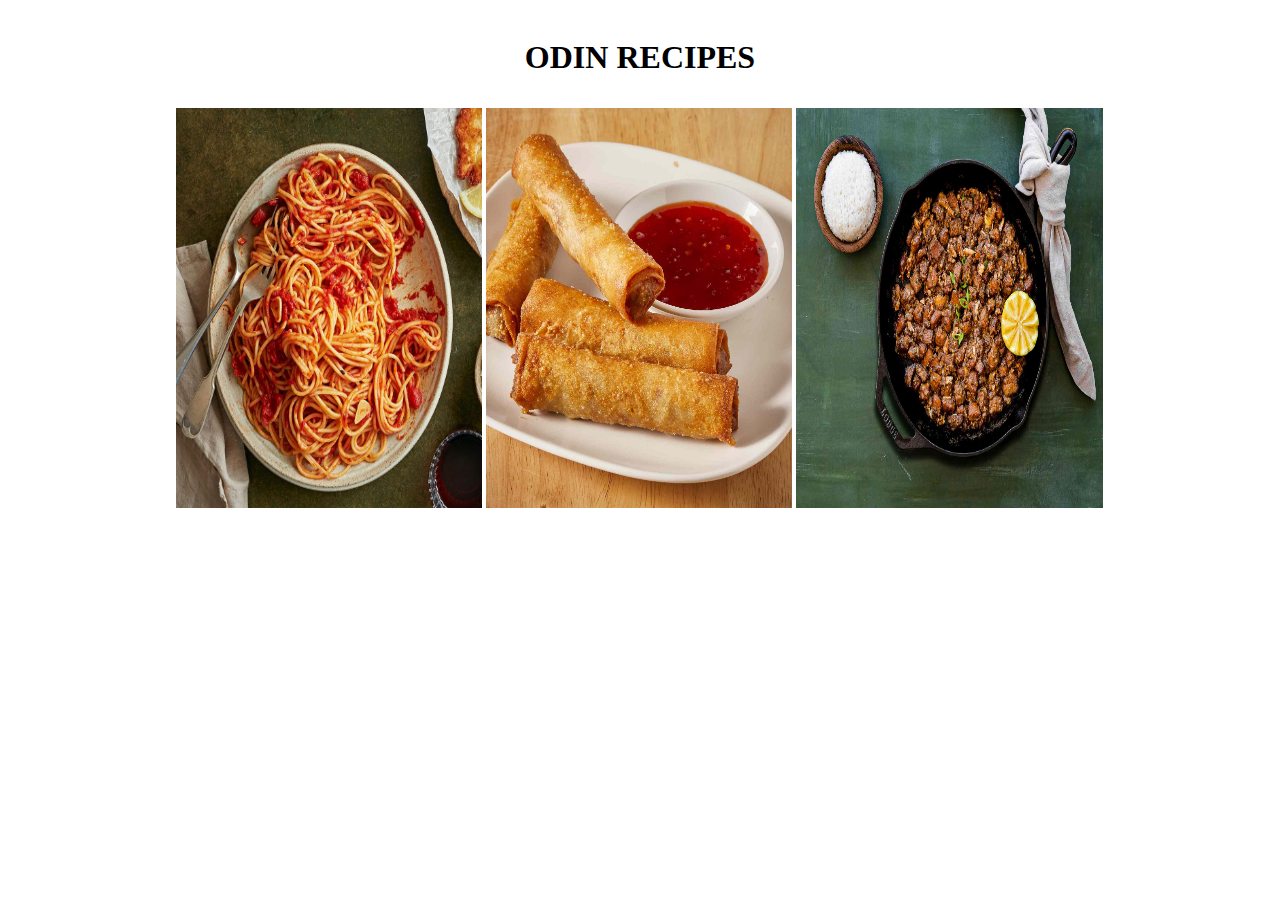
<file: index.html>
<!DOCTYPE html>
<html lang="en">
<head>
    <link rel="stylesheet" href="styles.css">
    <meta charset="UTF-8">
    <meta http-equiv="X-UA-Compatible" content="IE=edge">
    <meta name="viewport" content="width=device-width, initial-scale=1.0">
    <title>Document</title>
</head>
<body>
    <div class="center">

    <h1>ODIN RECIPES</h1>
    <div class=image-container>
        
    <a href="./recipes/spaghetti.html"> <img src ="recipes/images/spag.jpg" alt="Spaghetti"></a>
    <a href="./recipes/lumpia.html"><img src ="recipes/images/lumpia.jpg" alt="Lumpia"></a> 
    <a href="./recipes/sisig.html"><img src ="recipes/images/sisig.jpg" alt="Sisig"></a> 
</div>
</div>
</body>
</html>
</file>
<file: styles.css>
.center {
    margin: auto;
    width: 75%;
    
    padding: 10px;
    background-color: white;
}
h1 {
    text-align:center;
}
.image-container{
    margin: auto;
  
    padding: 10px;
    background-color: white;
}

img {
    width: 33%;
    height: 400px;
}
</file>
